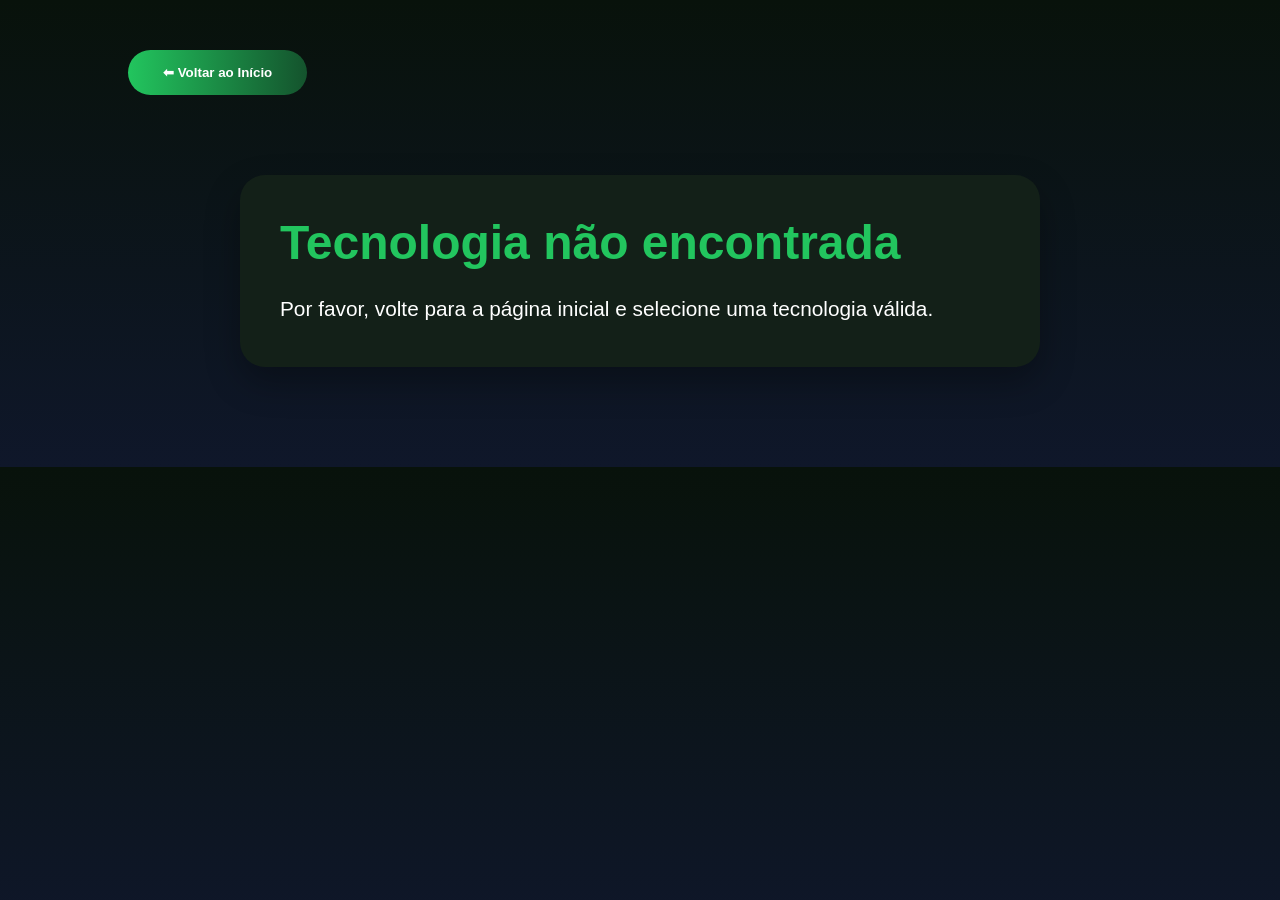
<file: tecnologias.html>
<!DOCTYPE html>
<html lang="pt-BR">
<head>
    <meta charset="UTF-8">
    <meta name="viewport" content="width=device-width, initial-scale=1.0">
    <title>Detalhes da Tecnologia - Agro Forte</title>
    <link rel="stylesheet" href="index.css">
    <style>
        .conteudo-detalhe {
            max-width: 800px;
            margin: 50px auto;
            background: var(--card);
            padding: 40px;
            border-radius: 25px;
            box-shadow: 0 15px 35px rgba(0,0,0,.3);
        }
        .btn-voltar {
            margin-bottom: 30px;
            display: inline-block;
            text-decoration: none;
            text-align: center;
        }
    </style>
</head>
<body style="padding: 50px 10%;">

    <header>
        <a href="index.html" class="btn-voltar"><button>⬅ Voltar ao Início</button></a>
    </header>

    <main class="conteudo-detalhe">
        <h1 id="titulo-detalhe" style="color: var(--verde); font-size: 3rem; margin-bottom: 20px;">Carregando...</h1>
        <p id="texto-detalhe" style="font-size: 1.3rem; line-height: 1.8; color: var(--texto);"></p>
    </main>

    <script>
        // Captura o parâmetro enviado pela URL (ex: ?tipo=drones)
        const urlParams = new URLSearchParams(window.location.search);
        const tecnologia = urlParams.get('tipo');

        // Banco de dados dos textos explicativos
        const informacoes = {
            drones: {
                titulo: "🚁 Monitoramento com Drones",
                texto: "Os drones revolucionaram o agronegócio. Eles sobrevoam a lavoura tirando fotos de alta resolução e usando câmeras térmicas. Isso ajuda o produtor a detectar falhas de plantio, focos de pragas e estresse hídrico (falta de água) em minutos, economizando combustível de tratores e aplicando defensivos agrícolas apenas onde realmente é necessário."
            },
            sensores: {
                titulo: "📡 Sensores de Solo Inteligentes",
                texto: "Instalados diretamente na terra, esses sensores medem em tempo real a umidade, a temperatura e a quantidade de nutrientes presentes no solo. Os dados são enviados para o celular do agricultor, permitindo que ele ligue a irrigação ou aplique adubo na quantidade exata, evitando desperdícios e protegendo os recursos naturais."
            },
            ia: {
                titulo: "🤖 Inteligência Artificial no Campo",
                texto: "Sistemas baseados em IA cruzam dados históricos de satélites, previsões do tempo e condições do solo para prever com precisão o melhor dia para o plantio e a colheita. Além disso, algoritmos conseguem prever o surgimento de doenças antes mesmo que elas fiquem visíveis a olho nu, trazendo total segurança ao produtor."
            }
        };

        // Alimenta a página com o texto correto
        if (informacoes[tecnologia]) {
            document.getElementById('titulo-detalhe').innerText = informacoes[tecnologia].titulo;
            document.getElementById('texto-detalhe').innerText = informacoes[tecnologia].texto;
        } else {
            document.getElementById('titulo-detalhe').innerText = "Tecnologia não encontrada";
            document.getElementById('texto-detalhe').innerText = "Por favor, volte para a página inicial e selecione uma tecnologia válida.";
        }
    </script>
</body>
</html>
</file>
<file: index.css>
*{
  margin:0;
  padding:0;
  box-sizing:border-box;
}

:root{
  --verde:#22c55e;
  --verde-escuro:#14532d;
  --amarelo:#facc15;
  --fundo:#08120b;
  --card:#132018;
  --texto:#ffffff;
}

/* Modo de Alto Contraste */
body.contraste {
  --fundo: #000000 !important;
  --card: #1c1c1c !important;
  --texto: #ffffff !important;
  --verde: #00ff00 !important;
  --amarelo: #ffff00 !important;
  background: #000 !important;
}

html{
  scroll-behavior:smooth;
}

body{
  font-family:'Segoe UI',sans-serif;
  background:linear-gradient(180deg,#08120b,#0f172a);
  color:var(--texto);
  overflow-x:hidden;
}

/* ACESSIBILIDADE FIXA */
.acessibilidade {
  position: fixed;
  top: 85px;
  right: 20px;
  z-index: 1001;
  display: flex;
  gap: 8px;
}

.acessibilidade button {
  padding: 8px 12px;
  border-radius: 8px;
  font-size: 0.9rem;
  background: var(--card);
  border: 1px solid var(--verde);
  color: #fff;
  cursor: pointer;
}

/* NAVBAR */
nav{
  position:fixed;
  top:0;
  left:0;
  width:100%;
  padding:20px 8%;
  display:flex;
  justify-content:space-between;
  align-items:center;
  background:rgba(0,0,0,.5);
  backdrop-filter:blur(12px);
  z-index:1000;
}

nav h1{
  color:var(--verde);
  font-size:1.8rem;
}

nav ul{
  display:flex;
  gap:25px;
  list-style:none;
}

nav a{
  color:white;
  text-decoration:none;
  font-weight:600;
  transition:.3s;
}

nav a:hover{
  color:var(--amarelo);
}

/* HERO */
.hero{
  min-height:100vh;
  display:flex;
  align-items:center;
  justify-content:center;
  padding-top:100px;
  background: linear-gradient(rgba(0,0,0,.6), rgba(0,0,0,.7)), url("https://images.unsplash.com/photo-1500937386664-56d1dfef3854?q=80&w=1920");
  background-size:cover;
  background-position:center;
}

.hero-content{
  display:flex;
  align-items:center;
  justify-content:space-between;
  gap:60px;
  width:90%;
  max-width:1200px;
}

.hero h2{
  font-size:4.5rem;
  line-height:1;
  margin-bottom:10px;
  background:linear-gradient(90deg, var(--verde), var(--amarelo));
  -webkit-background-clip:text;
  -webkit-text-fill-color:transparent;
}

.hero h3{
  font-size: 2rem;
  color: #e2e8f0;
  margin-bottom: 20px;
}

.hero p{
  max-width:600px;
  font-size:1.1rem;
  margin-bottom:30px;
}

button{
  padding:15px 35px;
  border:none;
  border-radius:50px;
  cursor:pointer;
  color:white;
  font-weight:bold;
  background:linear-gradient(90deg, var(--verde), var(--verde-escuro));
  transition:.4s;
}

button:hover{
  transform:translateY(-5px);
}

/* GLOBO */
.globo3d{
  width:320px;
  height:320px;
  border-radius:50%;
  background: radial-gradient(circle, #4ade80, #14532d);
  box-shadow:0 0 60px rgba(34,197,94,.6);
  animation:girar 15s linear infinite;
}

@keyframes girar{
  from{ transform:rotateY(0deg); }
  to{ transform:rotateY(360deg); }
}

/* SEÇÕES */
section{
  padding:100px 10%;
}

section h2{
  text-align:center;
  margin-bottom:40px;
  color:var(--verde);
  font-size:2.5rem;
}

/* MAPA BRASIL */
.mapa{
  position:relative;
  width:100%;
  max-width: 700px;
  height:600px;
  margin:auto;
  background:var(--card);
  border-radius:30px;
  box-shadow:0 20px 50px rgba(0,0,0,.3);
}

.regiao{
  position:absolute;
  padding:12px 18px;
  border-radius:15px;
  background:linear-gradient(90deg, var(--verde), var(--verde-escuro));
  cursor:pointer;
  transition:.3s;
  font-weight: bold;
  color: white;
}

.regiao:hover{
  transform:scale(1.08);
}

.regiao span{
  display:none;
  font-size: 0.85rem;
  font-weight: normal;
  color: var(--amarelo);
}

.regiao:hover span{
  display:block;
  margin-top:5px;
}

.norte{ top:80px; left:25%; }
.nordeste{ top:160px; right:15%; }
.centro{ top:280px; left:35%; }
.sudeste{ bottom:180px; right:20%; }
.sul{ bottom:80px; left:35%; }

/* CARDS */
.container-cards{
  display:flex;
  justify-content:center;
  gap:30px;
  flex-wrap:wrap;
}

.card3d{
  width:320px;
  padding:35px;
  background:linear-gradient(145deg, #132018, #1d3124);
  border-radius:25px;
  box-shadow:0 15px 35px rgba(0,0,0,.3);
  transition:.1s ease-out; /* Suaviza o efeito de mousemove */
}

.card3d h3{
  color:var(--verde);
  margin-bottom:15px;
}

/* RODAPÉ */
footer {
  background: #040a06;
  padding: 40px 20px;
  text-align: center;
  border-top: 1px solid var(--verde-escuro);
}

footer h2 {
  color: var(--verde);
  margin-bottom: 10px;
}

/* RESPONSIVO */
@media(max-width:900px){
  .hero-content{
      flex-direction:column;
      text-align:center;
  }
  .hero h2{ font-size:3rem; }
  .globo3d{ width:220px; height:220px; }
  .mapa{ height:500px; }
  .norte{ left:10%; }
  .centro{ left:20%; }
  .sul{ left:20%; }
  nav{ flex-direction:column; gap:15px; position: static; }
  nav ul{ flex-wrap:wrap; justify-content:center; }
  .acessibilidade { top: 150px; left: 50%; transform: translateX(-50%); position: absolute; }
}
</file>
